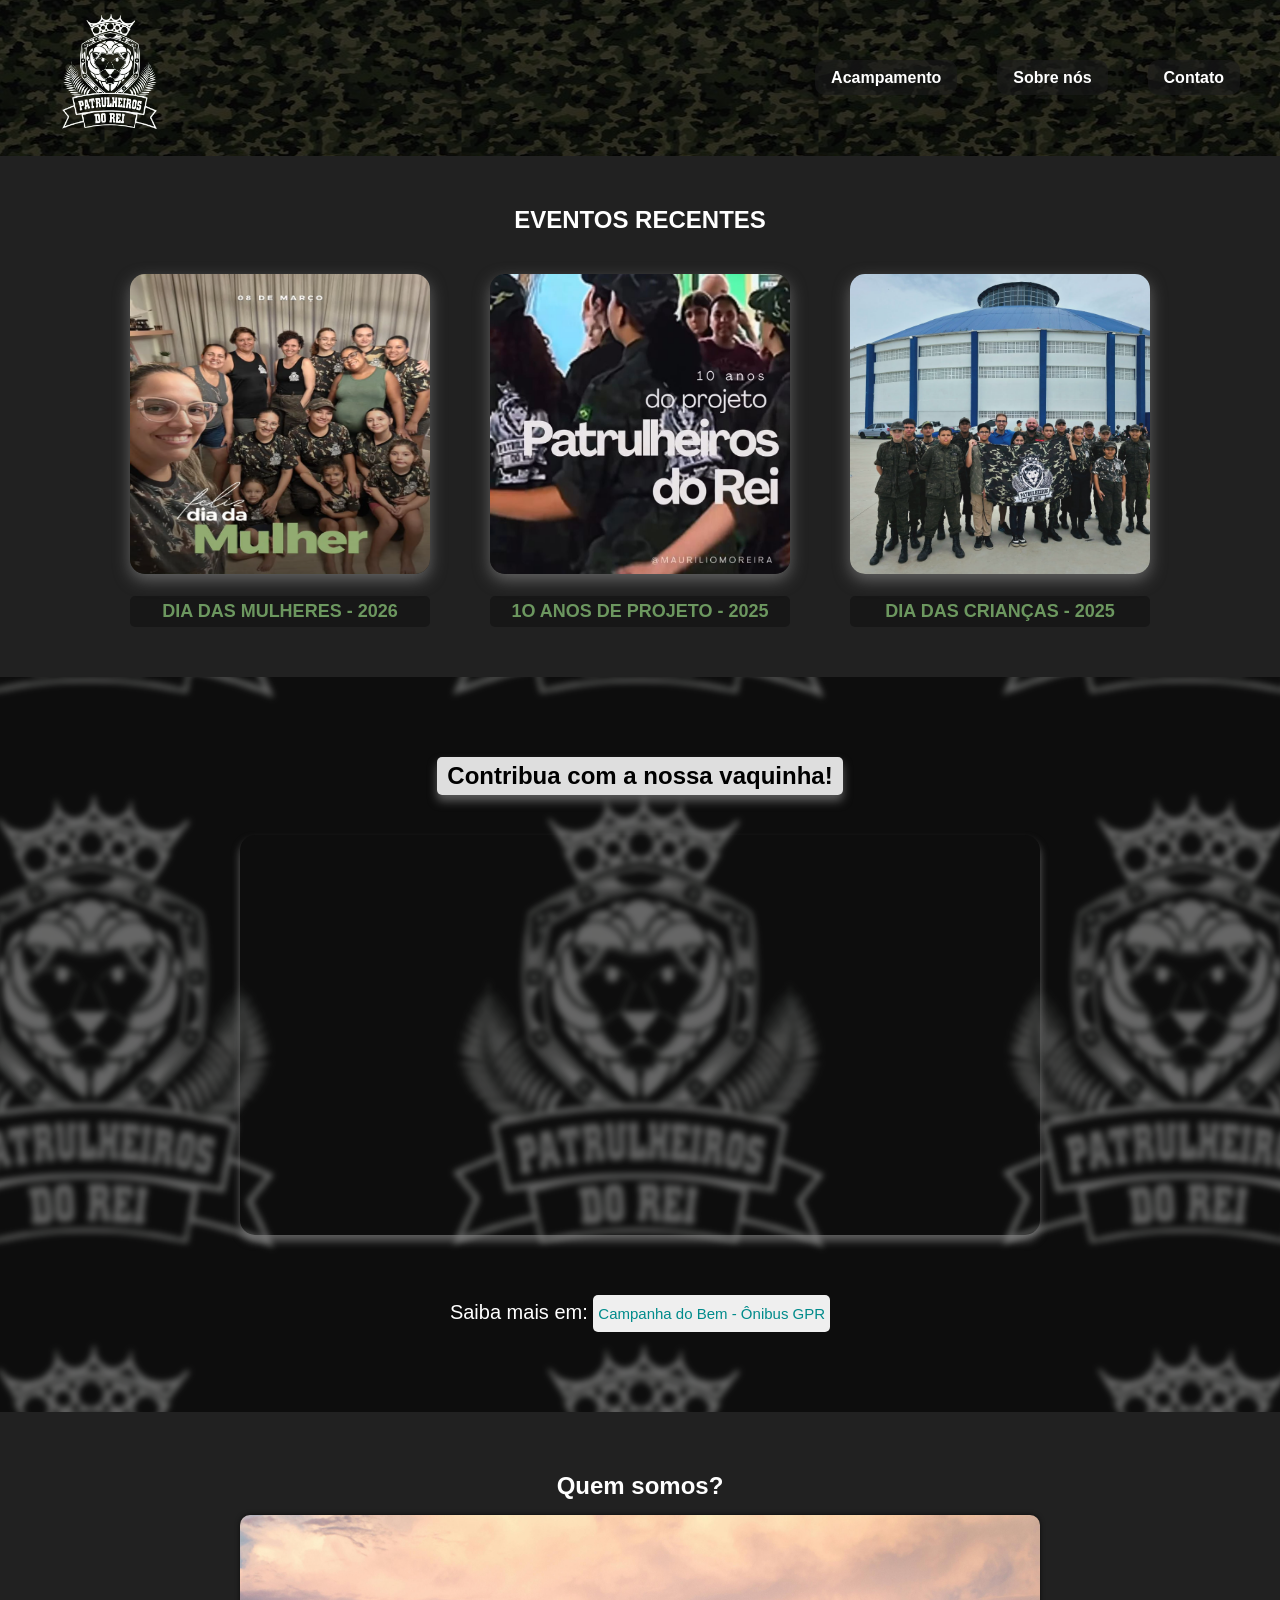
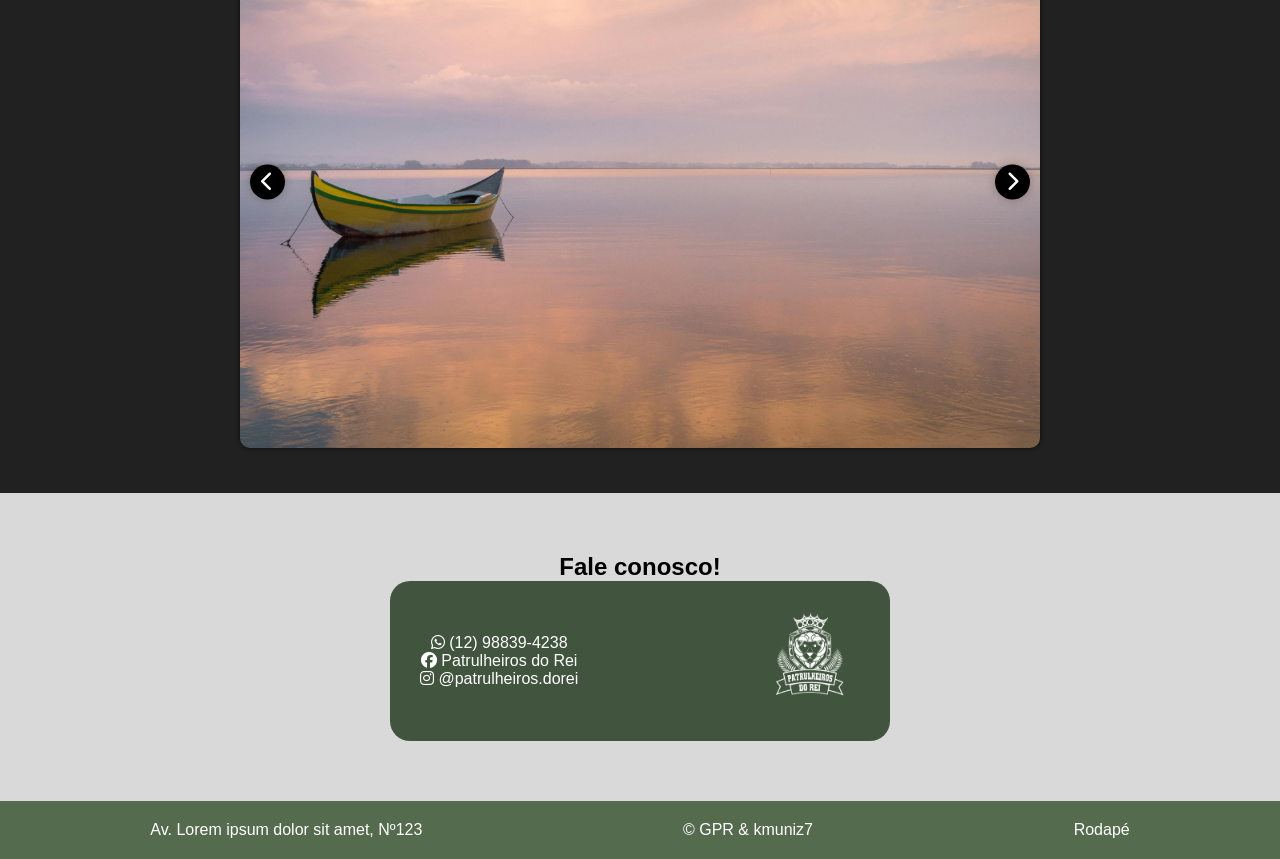
<file: index.html>
<!DOCTYPE html>
  <html lang="pt-BR">
    <head>
      <meta charset="UTF-8">
      <meta name="viewport" content="width=device-width, initial-scale=1.0">
      <link rel="stylesheet" href="style.css">
      <!--link para o font awesome-->
      <link rel="stylesheet" href="https://cdnjs.cloudflare.com/ajax/libs/font-awesome/6.5.0/css/all.min.css">
      <title>Patrulheiros do Rei - Página Inicial</title>
    </head>

    <body>

      <!--SEÇÃO DO HEADER-->
      <header>
        <div class="logo">

          <a href="index.html"><img src="IMG/logoGPR.png" alt="Logo GPR"></a>

        </div>
  
        <nav>
          <ul class="menu">
            <li><a href="acampamento.html" target="_blank">Acampamento</a></li>
            <li><a href="#who-us">Sobre nós</a></li>
            <li><a href="#contact">Contato</a></li>
          </ul>
        
          <!-- botão hamburguer -->
          <div class="hamburguer" onclick="toggleMenu()">
            ☰
          </div>
        </nav>
      </header>
  
      <main>

        <!--SEÇÃO DE EVENTOS RECENTES-->

        <section class="conteudo">
  
          <h1>EVENTOS RECENTES</h1>
          
          <div class="cards">
            <div class="card-one">
              <a href="https://www.instagram.com/p/DVoqDyWEUUu/?utm_source=ig_web_copy_link&igsh=MzRlODBiNWFlZA==" target="_blank"><img src="IMG/rec1.png"></a>
              <p>DIA DAS MULHERES - 2026</p>
            </div>
  
            <div class="card-two">
              <a href="https://www.instagram.com/reel/DSk28RdEcPW/?utm_source=ig_web_copy_link&igsh=MzRlODBiNWFlZA==" target="_blank" rel="noopener noreferrer"><img src="IMG/rec2.JPG"></a>
              <p>1O ANOS DE PROJETO - 2025</p>
            </div>
  
            <div class="card-three">
              <a href="https://www.instagram.com/p/DP9PSBREbzF/?utm_source=ig_web_copy_link&igsh=MzRlODBiNWFlZA==" target="_blank"><img src="IMG/rec3.png"></a>
              <p>DIA DAS CRIANÇAS - 2025</p>
            </div>
          </div>
        </section>

        <!--SEÇÃO DA VAQUINHA-->
  
        <section class="vaquinha">
  
          <div class="vaquinha-bg"></div>
          
          <div class="vaquinha-content">
            <h2>Contribua com a nossa vaquinha!</h2>
          
            <div class="video-container">
              <iframe src="https://www.youtube.com/embed/bfRm-MrID6M" 
                frameborder="0"
                allowfullscreen>
              </iframe>
            </div>
          
            <p class="vaq-txt">
              Saiba mais em:
              <a href="https://campanhadobem.com.br/campanhas/onibus-patrulheiros-do-rei?%20fbclid=PAZXh0bgNhZW0CMTEAc3J0YwZhcHBfaWQMMjU2MjgxMDQwNTU4AAGn-_er5d6X4AJrkCwaw_zG4QATHKnoNhsfsIHtQ8Ay6a8jXzWxUBURc1mkhG8_aem_Xn5EGrnNPnC4_UqqBh60tA#/" target="_blank">
                <button class="btn-link">Campanha do Bem - Ônibus GPR</button>
              </a>
            </p>
          </div>
        </section>
  
        <!--SEÇÃO DO CARROSSEL-->
        <section class="carrossel-section">
  
          <h2 id="who-us">Quem somos?</h2>
  
          <div class="carrossel">
  
            <button class="prev">
              <i class="fa-solid fa-chevron-left"></i>
            </button>
  
            <div class="slides">
  
              <img src="IMG/ex1 (1).jpg" alt="">
              <img src="IMG/ex1 (2).jpg" alt="">
              <img src="IMG/ex1 (3).jpg" alt="">
              <img src="IMG/ex1 (4).jpg" alt="">
              <img src="IMG/ex1 (5).jpg" alt="">
              <img src="IMG/ex1 (6).jpg" alt="">
  
            </div>
  
            <button class="next">
              <i class="fa-solid fa-chevron-right"></i>
            </button>
          </div>
        </section>
  
        <!--SEÇÃO DO CONTATO-->
        <section class="contato">
  
          <h2 id="contact">Fale conosco!</h2>
  
          <div class="box-contato">
  
            <div class="info">
  
              <p><i class="fa-brands fa-whatsapp"></i> (12) 98839-4238</p>
              
              <p><i class="fa-brands fa-facebook"></i> Patrulheiros do Rei</p>
              
              <p><i class="fa-brands fa-instagram"></i> @patrulheiros.dorei</p>
  
            </div>
  
            <img src="IMG/logoGPR.png">
  
          </div>
  
        </section>
  
      </main>

      <!--SEÇÃO DO RODAPÉ-->
  
      <footer>
  
        <p>Av. Lorem ipsum dolor sit amet, Nº123</p>
  
        <p>© GPR & kmuniz7</p>
  
        <p>Rodapé</p>
  
      </footer>
  
      
  
    </body>
  
  <script src="script.js"></script>
</html>

</html>
</file>
<file: style.css>
* {
  margin: 0;
  padding: 0;
  box-sizing: border-box;
  font-family: Arial;
}

body {
  background: #000000de;
  color: white;
  overflow-x: hidden;
}

header {
  background-image: linear-gradient(rgba(0, 0, 0, 0.678), rgba(0, 0, 0, 0.678)), url(IMG/fundoC.jpg);
  background-position: center;
  display: flex;
  justify-content: space-between;
  align-items: center;
  padding: 1px 40px;
}


header img {
  height: 140px;
  margin-top: 10px;
}

nav {
  display: flex;
  align-items: center;
}

.menu {
  display: flex;
  list-style: none;

}

.menu li {
  margin-left: 20px;
}

.hamburguer {
  display: none;
  font-size: 30px;
  cursor: pointer;
  color: white;
  background-color: #181818f6;
  padding: 5px 10px;
  margin-top: -10vh;
}

@media (max-width: 768px) {

  .menu {
      position: fixed;
      /* 🔥 fica preso na tela */
      top: 0;
      right: -250px;
      /* escondido fora da tela */
      width: 200px;
      height: 50vh;
  
      background: #181818f6;
      flex-direction: column;
      align-items: start;
      justify-content: center;
  
      transition: 0.3s ease;
    }
  
    .menu li {
      margin: 20px 0;
    }

    .menu a {
      background: none;
    }
  
    .menu.active {
      right: 0;
      /* aparece */
    }
  
    .hamburguer {
      display: block;
      z-index: 1000;
    }
}


nav a {
  color: white;
  font-weight: bold ;
  text-decoration: none;
  margin-left: 20px;
  background: #1b1b1b9c;
  padding: 8px 15px;
  border-radius: 10px;
  transition: 0.2s ease-in-out;
  border: 1px solid transparent;
}

nav a:hover {
  color: #5c7356;
  font-weight: bold;
  padding: 10px 20px;
  background: #181818a9;
  border: 1px solid black;
}

/*SEÇÃO DE EVENTOS RECENTES*/

.conteudo {
  text-align: center;
  padding: 50px;
  padding: 50px 20px;
    /* 🔥 adiciona lateral */
}

.cards {
  display: flex;
  justify-content: center;
  flex-wrap: wrap;
    /* 🔥 permite quebrar */
  gap: 60px;
  margin-top: 40px;
}

@media (max-width: 768px) {
  .cards {
    flex-direction: column;
    /* empilha */
    align-items: center;
    /* centraliza */
  }
}

@media (max-width: 1024px) {
  .cards {
    gap: 30px;
    align-items: center;
  }
}
.cards p {
  margin-top: 18px;
  font-size: 18px;
  background: rgba(0, 0, 0, 0.301);
  border-radius: 5px;
  padding: 5px 10px;
  color: #6c975f;
  font-weight: bold;
}

.card-two img {
  height: 300px;
  width: 300px;
  border-radius: 5%;
  box-shadow: 0px 6px 16px rgba(141, 141, 141, 0.616);
}

.card-one img {
  height: 300px;
  width: 300px;
  border-radius: 5%;
  box-shadow: 0px 6px 16px rgba(141, 141, 141, 0.616);
}

.card-three img {
  height: 300px;
  width: 300px;
  border-radius: 5%;
  box-shadow: 0px 6px 16px rgba(141, 141, 141, 0.616);
}

/*SEÇÃO DA VAQUINHA*/

.vaquinha {
  position: relative;
    overflow: hidden;
    padding: 80px 20px;
  
    display: flex;
    /* 🔥 */
    justify-content: center;
    /* centraliza horizontal */
    align-items: center;
    /* centraliza vertical */
    text-align: center;
    background-attachment: fixed;
  
}

/* 🔥 FUNDO (com blur) */
.vaquinha-bg {
  position: absolute;
    inset: 0;
  
    background:
      linear-gradient(rgba(0, 0, 0, 0.6), rgba(0, 0, 0, 0.6)),
      url("IMG/logoGPR.png") center/500px;
  
    filter: blur(3px);
    /* 🔥 blur real */
    transform: scale(1.1);
  
    z-index: 1;
    
}

/* 🔥 CONTEÚDO NA FRENTE */
.vaquinha-content {
  position: relative;
    z-index: 2;
    max-width: 900px;
    /* evita ficar esticado */
    width: 100%;
}

.vaquinha-content h2 {
  color: black;
  display: inline-block;
  background: #ffffffdc;
  padding: 5px 10px;
  border-radius: 5px;
  box-shadow: 0px 6px 10px rgba(141, 141, 141, 0.616);
}

.vaquinha img {
  margin-top: 20px;
  border-radius: 10px;
  width: 500px;
}

.vaquinha p {
  margin-top: 15px;
}

.vaquinha p {
  margin-top: 25px;
  font-size: 18px;
}

iframe {
  margin-top: 15px;
  box-shadow: 0px 6px 8px rgba(141, 141, 141, 0.637);
  border-color: #ffff;
}

.video-container {
  width: 100%;
    max-width: 800px;
    height: 400px;
    /* altura fixa */
    margin: 40px auto;
}

.video-container iframe{
  display: flex;
  justify-content: center;
  align-items: center;
  width: 100%;
  height: 100%;
  border-radius: 15px;
}

.vaquinha-content p{
  font-size: 20px;
}

.vaquinha-content button {
  margin-top: 20px;
  padding: 10px 5px;
  border: none;
  border-radius: 5px;
  font-size: 15px;
  cursor: pointer;
  
}

.btn-link {
  padding: 5px 5px;
  color: darkcyan;
  
}

/*SEÇÃO DO CARROSSEL*/  

.carrossel-section {
  display: flex;
  justify-content: center;
  align-items: center;
  flex-direction: column;
  text-align: center;
  padding: 60px;
}

.carrossel {
  max-width: 800px;
  
  overflow: hidden;
  box-shadow: 0 0 5px rgba(0, 0, 0, 0.65);
  border-radius: 10px;
  position: relative;
  top: 15px;
}

.slides {
  display: flex;
  transition: transform 0.5s ease-in-out;
}

.slides img {
  display: block;
  max-width: 100%;
  object-fit: cover;
  flex-shrink: 0;
}

.carrossel button {
  position: absolute;
  top: 50%;
  transform: translateY(-50%);
  width: 35px;
  height: 35px;
  border-radius: 50%;
  border: none;
  box-shadow: 0 0 10px rgba(0, 0, 0, 0.25);
  background-color: black;
  color: white;
  font-size: 20px;
  cursor: pointer;
  transition: background-color 200ms ease;
}

button:hover {
  background-color: rgba(0, 0, 0, 0.767);
}
button.prev {
  left: 10px;
  z-index: 10;
}

button.next {
  right: 10px;
}

@media (max-width: 600px) {
  .prev,
  .next {
    padding: 6px;
    font-size: 12px;
  }
}

/*SEÇÃO DO CONTATO*/

.contato {
  background: #d9d9d9;
  color: black;
  text-align: center;
  padding: 60px;
}

.box-contato {
  background: #41543e;
  color: white;
  padding: 30px;
  border-radius: 20px;
  width: 500px;
  margin: auto;
  display: flex;
  justify-content: space-between;
  align-items: center;
}

.box-contato img {
  width: 100px;
  height: 100px;
}

footer {
  background: #556b4e;
  display: flex;
  justify-content: space-around;
  padding: 20px;
}
</file>
